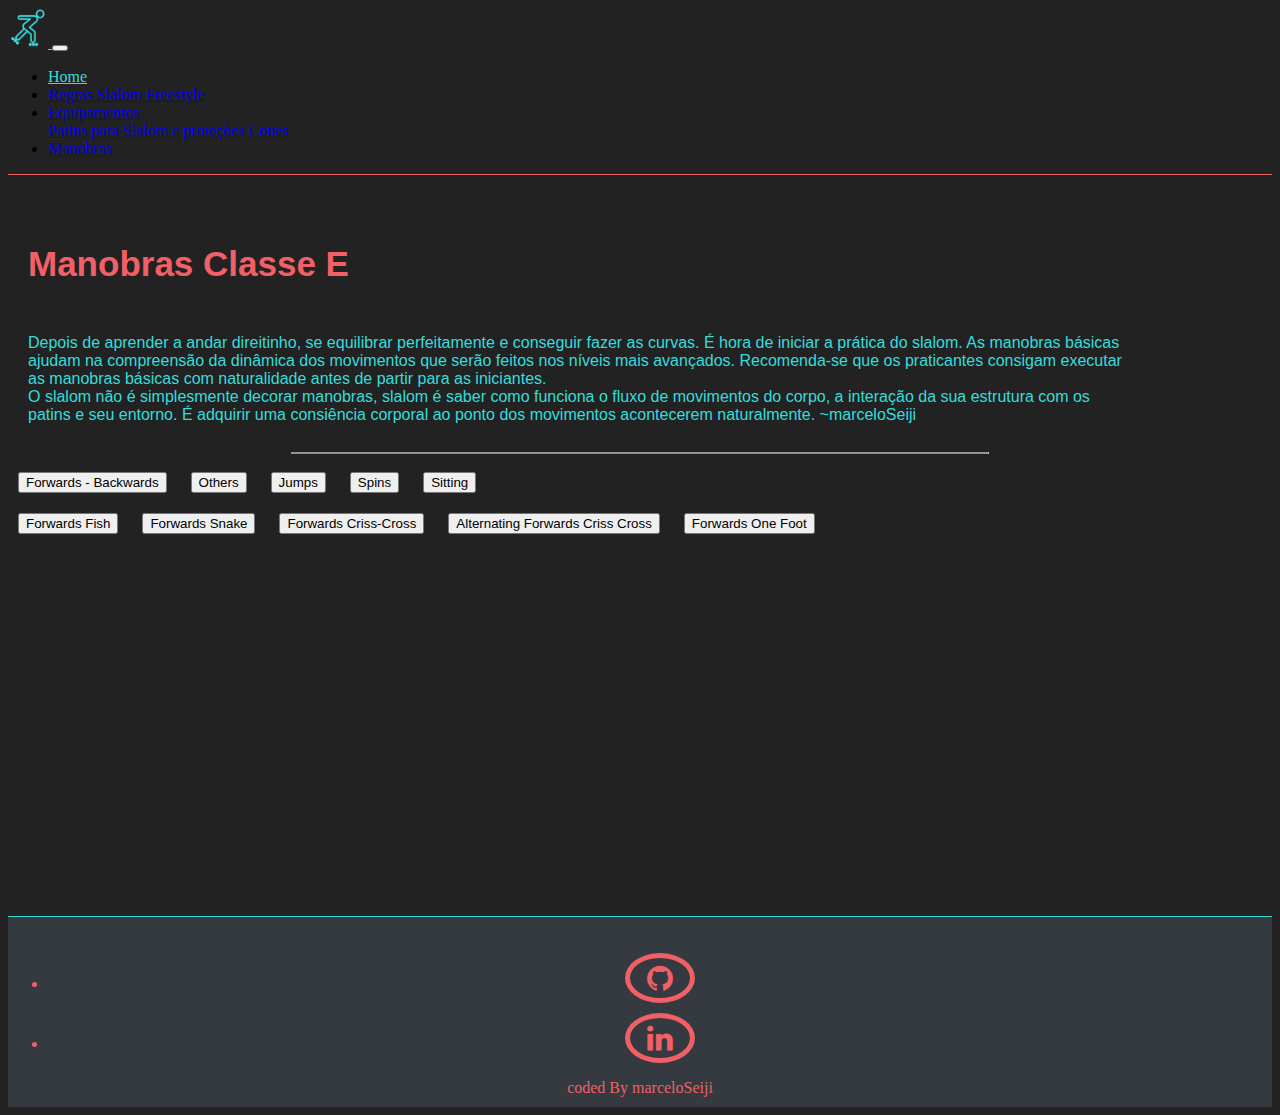
<file: manobras_classe_e.html>
<!DOCTYPE html>
<html lang="pt-br">

<head>

    <meta charset="UTF-8">
    <meta name="viewport" content="width=device-width, initial-scale=1.0">
    <meta http-equiv="X-UA-Compatible" content="ie=edge">
    <title>Manobras Classe E</title>

    <link rel="stylesheet" href="https://stackpath.bootstrapcdn.com/bootstrap/4.1.1/css/bootstrap.min.css" integrity="sha384-WskhaSGFgHYWDcbwN70/dfYBj47jz9qbsMId/iRN3ewGhXQFZCSftd1LZCfmhktB"
        crossorigin="anonymous">
    <link rel="stylesheet" href="https://maxcdn.bootstrapcdn.com/font-awesome/4.4.0/css/font-awesome.min.css">
    <script src="https://code.jquery.com/jquery-3.3.1.min.js" integrity="sha256-FgpCb/KJQlLNfOu91ta32o/NMZxltwRo8QtmkMRdAu8="
        crossorigin="anonymous"></script>

    <link rel="stylesheet" type="text/css" href="css/index.css">
    <script type="text/javascript" src="javascript/cardplayer.js"></script>
    <script type="text/javascript" src="javascript/mostrar_manobras.js"></script>

    <link rel="shortcut icon" type="imagem/x-icon" href="images/in-line-skating.png">

</head>

<body>

    <nav class="navbar navbar-expand-lg navbar-dark bg-dark sticky-top">

        <a class="navbar-brand" href="index.html">
            <img src="images/in-line-skating.png" width="40" height="40" alt="ícone pessoa patinando">
        </a>
        <button class="navbar-toggler" type="button" data-toggle="collapse" data-target="#navbarNav" aria-controls="navbarNav" aria-expanded="false"
            aria-label="Toggle navigation">
            <span class="navbar-toggler-icon"></span>
        </button>

        <div class="collapse navbar-collapse" id="navbarNav">
            <ul class="navbar-nav">

                <li class="nav-item active">
                    <a class="nav-link" href="index.html">Home</a>
                </li>

                <li class="nav-item">
                    <a class="nav-link" href="regras_slalom.html">Regras Slalom Freestyle</a>
                </li>

                <li class="nav-item dropdown">
                    <a class="nav-link dropdown-toggle" href="#" id="navbarDropdown" role="button" data-toggle="dropdown" aria-haspopup="true"
                        aria-expanded="false">
                        Equipamentos
                    </a>

                    <div class="dropdown-menu" aria-labelledby="navbarDropdown">
                        <a class="dropdown-item" href="equipamentos_slalom.html">Patins para Slalom e proteções</a>
                        <a class="dropdown-item" href="equipamentos_cones.html">Cones</a>
                        <div class="dropdown-divider"></div>
                        <a class="dropdown-item" href="#"></a>
                    </div>
                </li>

                <li class="nav-item">
                    <a class="nav-link" href="manobras.html">Manobras</a>
                </li>
            </ul>
        </div>
    </nav>

    <section class="conteudo">

        <div class="container text-center textosClasseB">

            <h2>Manobras Classe E</h2>

            <div class="row text-justify">
                <div class="col">
                    <p1>
                        Depois de aprender a andar direitinho, se equilibrar perfeitamente e conseguir fazer as curvas. É hora de iniciar a prática
                        do slalom. As manobras básicas ajudam na compreensão da dinâmica dos movimentos que serão feitos
                        nos níveis mais avançados. Recomenda-se que os praticantes consigam executar as manobras básicas
                        com naturalidade antes de partir para as iniciantes.
                    </p1>
                </div>

                <div class="col">
                    <p1>
                        O slalom não é simplesmente decorar manobras, slalom é saber como funciona o fluxo de movimentos do corpo, a interação da
                        sua estrutura com os patins e seu entorno. É adquirir uma consiência corporal ao ponto dos movimentos
                        acontecerem naturalmente. ~marceloSeiji
                    </p1>
                </div>
            </div>

        </div>

        <hr>

        <div class="container">

            <div class="text-center">
                <!--Botoes que abrem submenu-->

                <button class="btn btn-info btn-manobras" type="button" aria-controls="" id="Forwards-Backwards" onclick="cardPlayerTitle(id), mostraManobras(id), linkPlayer('https://www.youtube.com/embed/DAsg3uDbC5A?rel=0', 'Forwards Fish'), cardPlayerColor('card bg-info'), cardPlayerTitle('Forwards-Backwards')">
                    Forwards - Backwards
                </button>

                <button class="btn btn-danger btn-manobras" type="button" aria-controls="" id="Others" onclick="cardPlayerTitle(id), mostraManobras(id), linkPlayer('https://www.youtube.com/embed/B036px-PCBs', 'Crazy Legs'), cardPlayerColor('card bg-danger'), cardPlayerTitle('Others')">
                    Others
                </button>

                <button class="btn btn-success btn-manobras" type="button" aria-controls="" id="Jumps" onclick="cardPlayerTitle(id), mostraManobras(id), linkPlayer('https://www.youtube.com/embed/rkKoSyIk88o', 'X Jump'), cardPlayerColor('card bg-success'), cardPlayerTitle('Jumps')">
                    Jumps
                </button>

                <button class="btn btn-primary btn-manobras" type="button" aria-controls="" id="Spins" onclick="cardPlayerTitle(id), mostraManobras(id), linkPlayer('https://www.youtube.com/embed/u9vp3qn54ps', 'Italian'), cardPlayerColor('card bg-primary'), cardPlayerTitle('Spins')">
                    Spins
                </button>

                <button class="btn btn-warning btn-manobras" type="button" aria-controls="collapseExample" id="Sitting" onclick="cardPlayerTitle(id), mostraManobras(id), linkPlayer('https://www.youtube.com/embed/22JgQVHr_U8', 'Small Car'), cardPlayerColor('card bg-warning'), cardPlayerTitle('Sitting')">
                    Sitting
                </button>

            </div>

            <div class="text-center">
                <div class="text-center" id="manobras_show_forwardsBackwards_e">
                    <!--Botões com as manobras-->
                    <button class="btn btn-info btn-manobras" type="button" onclick="linkPlayer('https://www.youtube.com/embed/DAsg3uDbC5A?rel=0', 'Forwards Fish'), cardPlayerColor('card bg-info'), cardPlayerTitle('Forwards-Backwards')">Forwards Fish</button>
                    <button class="btn btn-info btn-manobras" type="button" onclick="linkPlayer('https://www.youtube.com/embed/8yP_kb185UQ', 'Forwards Snake'), cardPlayerColor('card bg-info'), cardPlayerTitle('Forwards-Backwards')">Forwards Snake</button>
                    <button class="btn btn-info btn-manobras" type="button" onclick="linkPlayer('https://www.youtube.com/embed/YL05Pt2RULs', 'Forwards Criss-Cross'), cardPlayerColor('card bg-info'), cardPlayerTitle('Forwards-Backwards')">Forwards Criss-Cross</button>
                    <button class="btn btn-info btn-manobras" type="button" onclick="linkPlayer('https://www.youtube.com/embed/1Oyu0l6tKtY', 'Alternating Forwards Criss Cross'), cardPlayerColor('card bg-info'), cardPlayerTitle('Forwards-Backwards')">Alternating Forwards Criss Cross</button>
                    <button class="btn btn-info btn-manobras" type="button" onclick="linkPlayer('https://www.youtube.com/embed/cPtbWCcg4RQ', 'Forwards One Foot'), cardPlayerColor('card bg-info'), cardPlayerTitle('Forwards-Backwards')">Forwards One Foot</button>
                    <!-- <button class="btn btn-danger btn-manobras" type="button" onclick="linkPlayer('', '')"></button> -->
                </div>
            </div>

            <div class="text-center">
                <div class="text-center div-manobras" id="manobras_show_othersManobras_e">
                    <!--Botões com as manobras-->
                    <button class="btn btn-danger btn-manobras" type="button" onclick="linkPlayer('https://www.youtube.com/embed/B036px-PCBs', 'Crazy Legs'), cardPlayerColor('card bg-danger'), cardPlayerTitle('Others')">Crazy Legs</button>
                    <button class="btn btn-danger btn-manobras" type="button" onclick="linkPlayer('https://www.youtube.com/embed/-1ZfoJtisZg', 'Stroll'), cardPlayerColor('card bg-danger'), cardPlayerTitle('Others')">Stroll</button>
                    <button class="btn btn-danger btn-manobras" type="button" onclick="linkPlayer('https://www.youtube.com/embed/o5NeAGcVMoY', 'Back Stroll'), cardPlayerColor('card bg-danger'), cardPlayerTitle('Others')">Back Stroll</button>
                    <button class="btn btn-danger btn-manobras" type="button" onclick="linkPlayer('https://www.youtube.com/embed/CCfLXX0vH88', 'Crazy'), cardPlayerColor('card bg-danger'), cardPlayerTitle('Others')">Crazy</button>
                    <button class="btn btn-danger btn-manobras" type="button" onclick="linkPlayer('https://www.youtube.com/embed/EpZ8RxamiKY', 'Nelson'), cardPlayerColor('card bg-danger'), cardPlayerTitle('Others')">Nelson</button>
                    <button class="btn btn-danger btn-manobras" type="button" onclick="linkPlayer('https://www.youtube.com/embed/GwlZdYTp2v0', 'Back Nelson'), cardPlayerColor('card bg-danger'), cardPlayerTitle('Others')">Back Nelson</button>
                    <!-- <button class="btn btn-danger btn-manobras" type="button" onclick="linkPlayer('', '')"></button> -->
                </div>
            </div>

            <div class="text-center">
                <div class="text-center div-manobras" id="manobras_show_jumps_e">
                    <!--Botões com as manobras-->
                    <button class="btn btn-success btn-manobras" type="button" onclick="linkPlayer('https://www.youtube.com/embed/rkKoSyIk88o', 'X Jump'), cardPlayerColor('card bg-success'), cardPlayerTitle('Jumps')">X Jump</button>
                    <button class="btn btn-success btn-manobras" type="button" onclick="linkPlayer('https://www.youtube.com/embed/rkKoSyIk88o', 'Crab'), cardPlayerColor('card bg-success'), cardPlayerTitle('Jumps')">Crab</button>
                    <button class="btn btn-success btn-manobras" type="button" onclick="linkPlayer('https://www.youtube.com/embed/TUeHfekq_0Q', 'Crab Cross'), cardPlayerColor('card bg-success'), cardPlayerTitle('Jumps')">Crab Cross</button>
                    <!-- <button class="btn btn-danger btn-manobras" type="button" onclick="linkPlayer('', '')"></button> -->
                </div>
            </div>

            <div class="text-center">
                <div class="text-center div-manobras" id="manobras_show_spins_e">
                    <!--Botões com as manobras-->
                    <button class="btn btn-primary btn-manobras" type="button" onclick="linkPlayer('https://www.youtube.com/embed/u9vp3qn54ps', 'Italian'), cardPlayerColor('card bg-primary'), cardPlayerTitle('Spins')">Italian</button>
                    <button class="btn btn-primary btn-manobras" type="button" onclick="linkPlayer('https://www.youtube.com/embed/c7zSBwhbFQ0', 'Volt'), cardPlayerColor('card bg-primary'), cardPlayerTitle('Spins')">Volt</button>
                    <button class="btn btn-primary btn-manobras" type="button" onclick="linkPlayer('https://www.youtube.com/embed/vsXG_tiIABk', 'Sun'), cardPlayerColor('card bg-primary'), cardPlayerTitle('Spins')">Sun</button>
                    <button class="btn btn-primary btn-manobras" type="button" onclick="linkPlayer('https://www.youtube.com/embed/wQQ1v02Lhfc', 'Mabrouk'), cardPlayerColor('card bg-primary'), cardPlayerTitle('Spins')">Mabrouk</button>
                    <button class="btn btn-primary btn-manobras" type="button" onclick="linkPlayer('https://www.youtube.com/embed/lsJcZHcOPOk', 'Mexican'), cardPlayerColor('card bg-primary'), cardPlayerTitle('Spins')">Mexican</button>
                    <button class="btn btn-primary btn-manobras" type="button" onclick="linkPlayer('https://www.youtube.com/embed/I6NzxEl8gyo', 'Crazy Sun'), cardPlayerColor('card bg-primary'), cardPlayerTitle('Spins')">Crazy Sun</button>
                    <!-- <button class="btn btn-danger btn-manobras" type="button" onclick="linkPlayer('', '')"></button> -->
                </div>
            </div>

            <div class="text-center">
                <div class="text-center div-manobras" id="manobras_show_sitting_e">
                    <!--Botões com as manobras-->
                    <button class="btn btn-warning btn-manobras" type="button" onclick="linkPlayer('https://www.youtube.com/embed/22JgQVHr_U8', 'Small Car'), cardPlayerColor('card bg-warning'), cardPlayerTitle('Sitting')">Small Car</button>
                    <!-- <button class="btn btn-danger btn-manobras" type="button" onclick="linkPlayer('', '')"></button> -->
                </div>
            </div>


            <div id="card-player" class="card text-white card bg-info">
                <!--Card-Player-->
                <div class="card-body card-video">
                    <h5 class="card-title" id="card-player-title"></h5>
                    <p class="card-text" id="manobraTitle"></p>
                    <div class="embed-responsive embed-responsive-21by9">
                        <iframe id="card-player-iframe" width="560" height="315" src="https://www.youtube.com/embed/DAsg3uDbC5A?rel=0" frameborder="0"
                            allow="autoplay; encrypted-media" allowfullscreen></iframe>
                    </div>
                </div>
            </div>

        </div>
        </div>

    </section>


    <footer>
        <div>
            <ul class="list-inline">
                <li class="list-inline-item">
                    <a class="button social" href="https://github.com/marceloseiji" target="blank">
                        <i class="fa fa-fw fa-github"></i>
                    </a>
                </li>
                <li class="list-inline-item">
                    <a class="button social" href="#">
                        <i class="fa fa-linkedin"></i>
                    </a>
                </li>
            </ul>
        </div>
        <p3>coded By marceloSeiji</p3>
    </footer>

    <script src="https://code.jquery.com/jquery-3.3.1.slim.min.js" integrity="sha384-q8i/X+965DzO0rT7abK41JStQIAqVgRVzpbzo5smXKp4YfRvH+8abtTE1Pi6jizo"
        crossorigin="anonymous"></script>
    <script src="https://cdnjs.cloudflare.com/ajax/libs/popper.js/1.14.3/umd/popper.min.js" integrity="sha384-ZMP7rVo3mIykV+2+9J3UJ46jBk0WLaUAdn689aCwoqbBJiSnjAK/l8WvCWPIPm49"
        crossorigin="anonymous"></script>
    <script src="https://stackpath.bootstrapcdn.com/bootstrap/4.1.1/js/bootstrap.min.js" integrity="sha384-smHYKdLADwkXOn1EmN1qk/HfnUcbVRZyYmZ4qpPea6sjB/pTJ0euyQp0Mk8ck+5T"
        crossorigin="anonymous"></script>
</body>

</html>
</file>
<file: css/index.css>
body {
    background-color: #222;
}

/* navbar */
.navbar {
    border-bottom: solid 1px #F06066;
}

.navbar-dark .navbar-brand {
    color: #34DDDD;
}

.navbar-dark .navbar-nav .active>.nav-link, .navbar-dark .navbar-nav .nav-link.active, .navbar-dark .navbar-nav .nav-link.show, .navbar-dark .navbar-nav .show>.nav-link {
    color: #34DDDD;
}

/* title */

.slalom-title {
    position: relative;
    bottom: 45px;
}

/* banner */

#carouselBanner {
    border-bottom: solid 1px #F06066;
}

/* div textos */

.textosClasseA {
    padding: 20px;
    max-width: 1100px;
    margin-top: 70px;
    margin-bottom: 70px;
  }

  .textosClasseA h1 {
    color: #F06066;
    font-family: 'Cabin', sans-serif;
    font-size:10vw;
  }

  .textosClasseA h2 {
    color: #F06066;
    margin-bottom: 50px;
    font-family: 'Cabin', sans-serif;
    font-size: 35px;
  }

  .textosClasseA h3 {
    color: #34DDDD;
    font-family: 'Cabin', sans-serif;
    font-size:2vw;
  }
  
  .textosClasseA p1 {
    color: #34DDDD;
    font-family: 'Cabin', sans-serif;
    font-size: 16px;
  }
  
  .textosClasseA p2 {
    font-family: 'Cabin', sans-serif;
    font-size: 25px;
    font-weight: 500;
  }

  .textosClasseA p3 {
    color: #F06066;
    font-family: 'Cabin', sans-serif;
    font-size: 16px;
  }

  .textosClasseB {
    padding: 20px;
    max-width: 1100px;
    margin-top: 20px;
    margin-bottom: 0px;
  }
  
  .textosClasseB p1 {
    color: #34DDDD;
    font-family: 'Cabin', sans-serif;
    font-size: 16px;
    padding-bottom: 20px;
  }
  
  .textosClasseB p2 {
    font-family: 'Cabin', sans-serif;
    font-size: 25px;
    font-weight: 500;
    position: relative;
    bottom: -20px;
    right: 120px;
  }

  .textosClasseB p3 {
    color: #F06066;
    font-family: 'Cabin', sans-serif;
    font-size: 16px;
  }
  
  .textosClasseB h2 {
    color: #F06066;
    margin-bottom: 50px;
    font-family: 'Cabin', sans-serif;
    font-size: 35px;
  }

    .textosClasseB h3 {
    color: #F06066;
    margin-bottom: 50px;
    font-family: 'Cabin', sans-serif;
    font-size: 25px;
  }

  .textosClasseB li {
    color: #F06066;
    font-family: 'Cabin', sans-serif;
    font-size: 16px;
  }

  .textosClasseB .li2 {
    color: #34DDDD;
    font-family: 'Cabin', sans-serif;
    font-size: 16px;
  }

.imgTextos p1 {
    color: #34DDDD;
    font-family: 'Cabin', sans-serif;
    font-size: 18px;
    font-weight: 600;
  }
/* navbar */

.nav-link {
    border-bottom: solid 1px transparent;
    transition: .5s;
}

.nav-link:hover {
    border-bottom: solid 1px #F06066;
}

/* container de videos */

.containerVideos {
    margin-bottom: 50px;
}

.containerVideosB {
    margin-bottom: 50px;
    margin-top: 50px;
}

/* Tabelas */
.tabela-traducao {
    border: 1px solid grey;
    padding: 0px;
    margin-bottom: 20px;
    margin-top: 20px;
    border-radius: 5px;
}

/* footer */

footer {
    padding: 10px 0px 10px 0px;
    background-color: #343a40;
    color: #F06066;
    text-align: center;
    border-top: 1px solid #34DDDD;
    width: 100%;
    text-align: center;
    position: relative;

}

footer p {
    margin-bottom: -5px;
}

/* footer icons */

.fa {
    padding: 5px;
    font-size: 30px;
    width: 50px;
    text-align: center;
    text-decoration: none;
    margin-top: 10px;
    color: #F06066;
    border: solid #F06066 5px;
    border-radius: 50%;
    transition: .5s;
  }
  
  .fa:hover {
    border-radius: 25%;
    text-decoration: none;
  }

/* imagens */

.imgSize3 {
 width: 300px;
}

.imgSize4 {
    width: 400px;
   }

.img-margin-bottom {
    margin-bottom: 20px;
}

.img-rollers {
    margin-top: 30px;
}

.fig4 {
    max-width: 400px;
}

/* gerais */
hr {
    width: 55%;
    border-bottom: 1px solid #F06066;
  }

.dropdown-item.active, .dropdown-item:active {
    color: #fff;
    text-decoration: none;
    background-color: #F06066;
}

/*Cards*/
.card {
    margin-bottom: 20px;
}

.card-text {
    font-size: 18px;
    color: #fff;
}

.card-title {
    font-size: 20px;
    color: #fff;
}

.img-cards {
    opacity: .5;
    border-radius: 10px;
}

.card-video {
    margin: 10px;
    padding: 0px;
}
/*Cards*/

/*accordion*/
.accordion {
}

 .btn-manobras {
     margin: 10px;
 }

 .div-manobras {
     display: none;
 }
</file>
